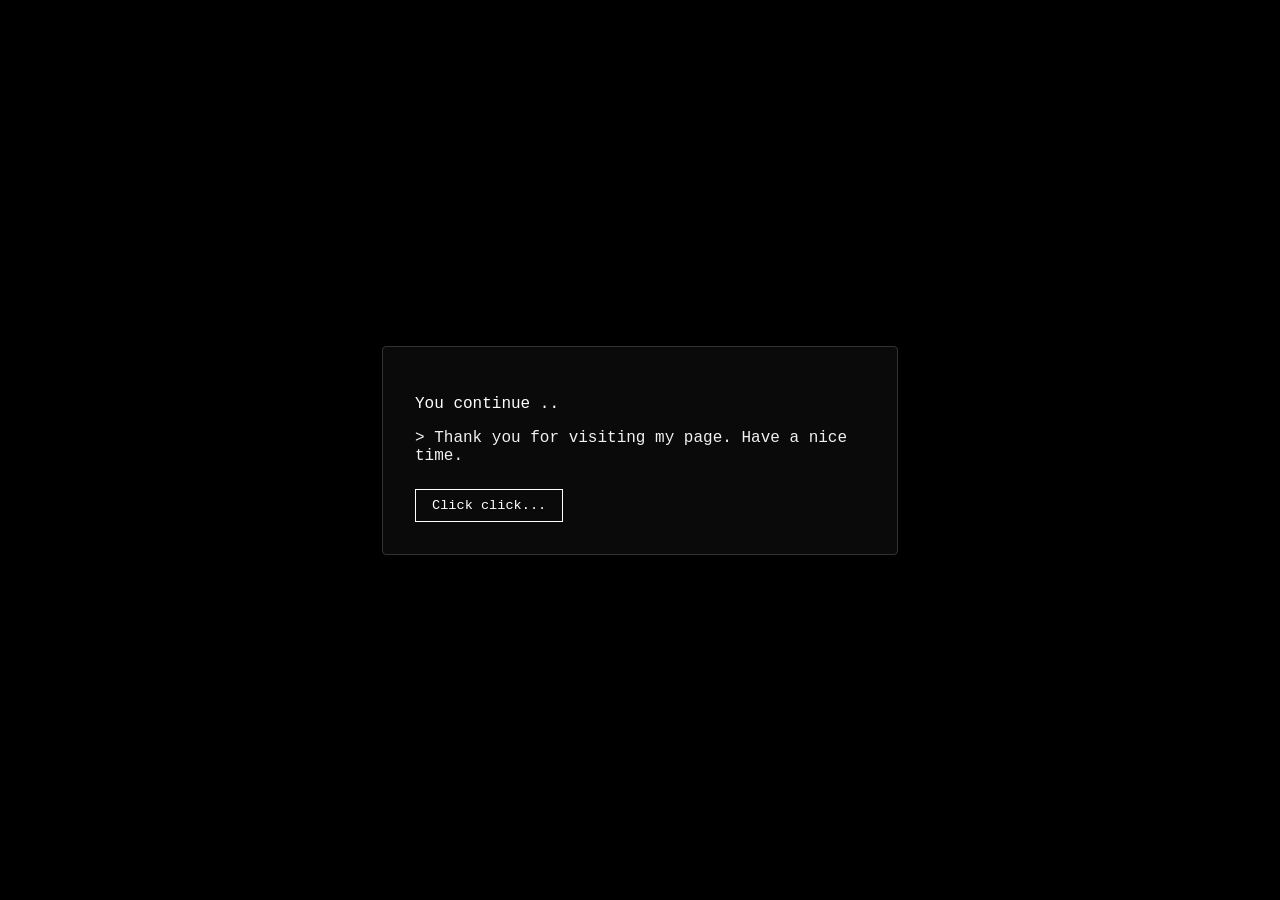
<file: page2.html>
<!DOCTYPE html>
<html lang="en">
<head>
    <meta charset="UTF-8">
    <meta name="viewport" content="width=device-width, initial-scale=1.0">
    <title>Page Two</title>
    <link rel="stylesheet" href="style.css">
</head>
<body>

    <div class="terminal-box">
        <p class="code-comment">You continue ..</p>
        <h1 class="small-title">&gt; Thank you for visiting my page. Have a nice time.</h1>
        <button id="nav-btn-2" class="code-btn">Click click...</button>
    </div>

    <!-- Работает только script2.js, который запустит анимацию и переведет на 3 страницу -->
    <script src="script2.js"></script>
</body>
</html>
</file>
<file: style.css>
body {
    background-color: #000000;
    color: #ffffff;
    font-family: 'Courier New', Courier, monospace;
    margin: 0;
    height: 100vh;
    display: flex;
    justify-content: center;
    align-items: center;
    opacity: 1;
    transition: opacity 0.5s ease-in-out;
}

body.fade-out {
    opacity: 0;
}

/* Page 3: Scrollable layout with background image */
body.scrollable-page {
    height: auto;
    min-height: 100vh;
    display: flex;
    flex-direction: column;
    align-items: center;
    justify-content: flex-start;
    padding: 3rem 1rem;
    background-image: url('bg.jpg');
    background-size: cover;
    background-position: center;
    background-repeat: no-repeat;
    background-attachment: fixed;
}

/* Corner transparent message */
.corner-note {
    position: absolute;
    top: 20px;
    right: 20px;
    font-size: 0.7rem;
    color: rgba(255, 255, 255, 0.35); /* Semi-transparent text */
    max-width: 320px;
    text-align: right;
    line-height: 1.4;
    pointer-events: none;
}

/* Standard terminal box */
.terminal-box {
    border: 1px solid #333333;
    padding: 2rem;
    background-color: #0a0a0a;
    border-radius: 4px;
    max-width: 450px;
    width: 100%;
}

/* Extended tall box for page 3 */
.terminal-box.long-box {
    min-height: 700px; /* Makes the box longer down to the bottom */
    display: flex;
    flex-direction: column;
    justify-content: space-between;
    background-color: rgba(0, 0, 0, 0.45); /* Highly transparent to show background clearly */
    border: 1px solid rgba(255, 255, 255, 0.2);
    backdrop-filter: blur(4px);
}

.scroll-space {
    flex-grow: 1;
}

.small-title {
    font-size: 1rem;
    font-weight: normal;
    color: #f1f1f1;
    margin-bottom: 1.5rem;
}

.code-btn {
    background-color: transparent;
    color: #ffffff;
    border: 1px solid #ffffff;
    padding: 0.5rem 1rem;
    font-family: 'Courier New', Courier, monospace;
    font-size: 0.85rem;
    cursor: pointer;
    transition: all 0.2s ease;
}

.code-btn:hover {
    background-color: #ffffff;
    color: #000000;
}
</file>
